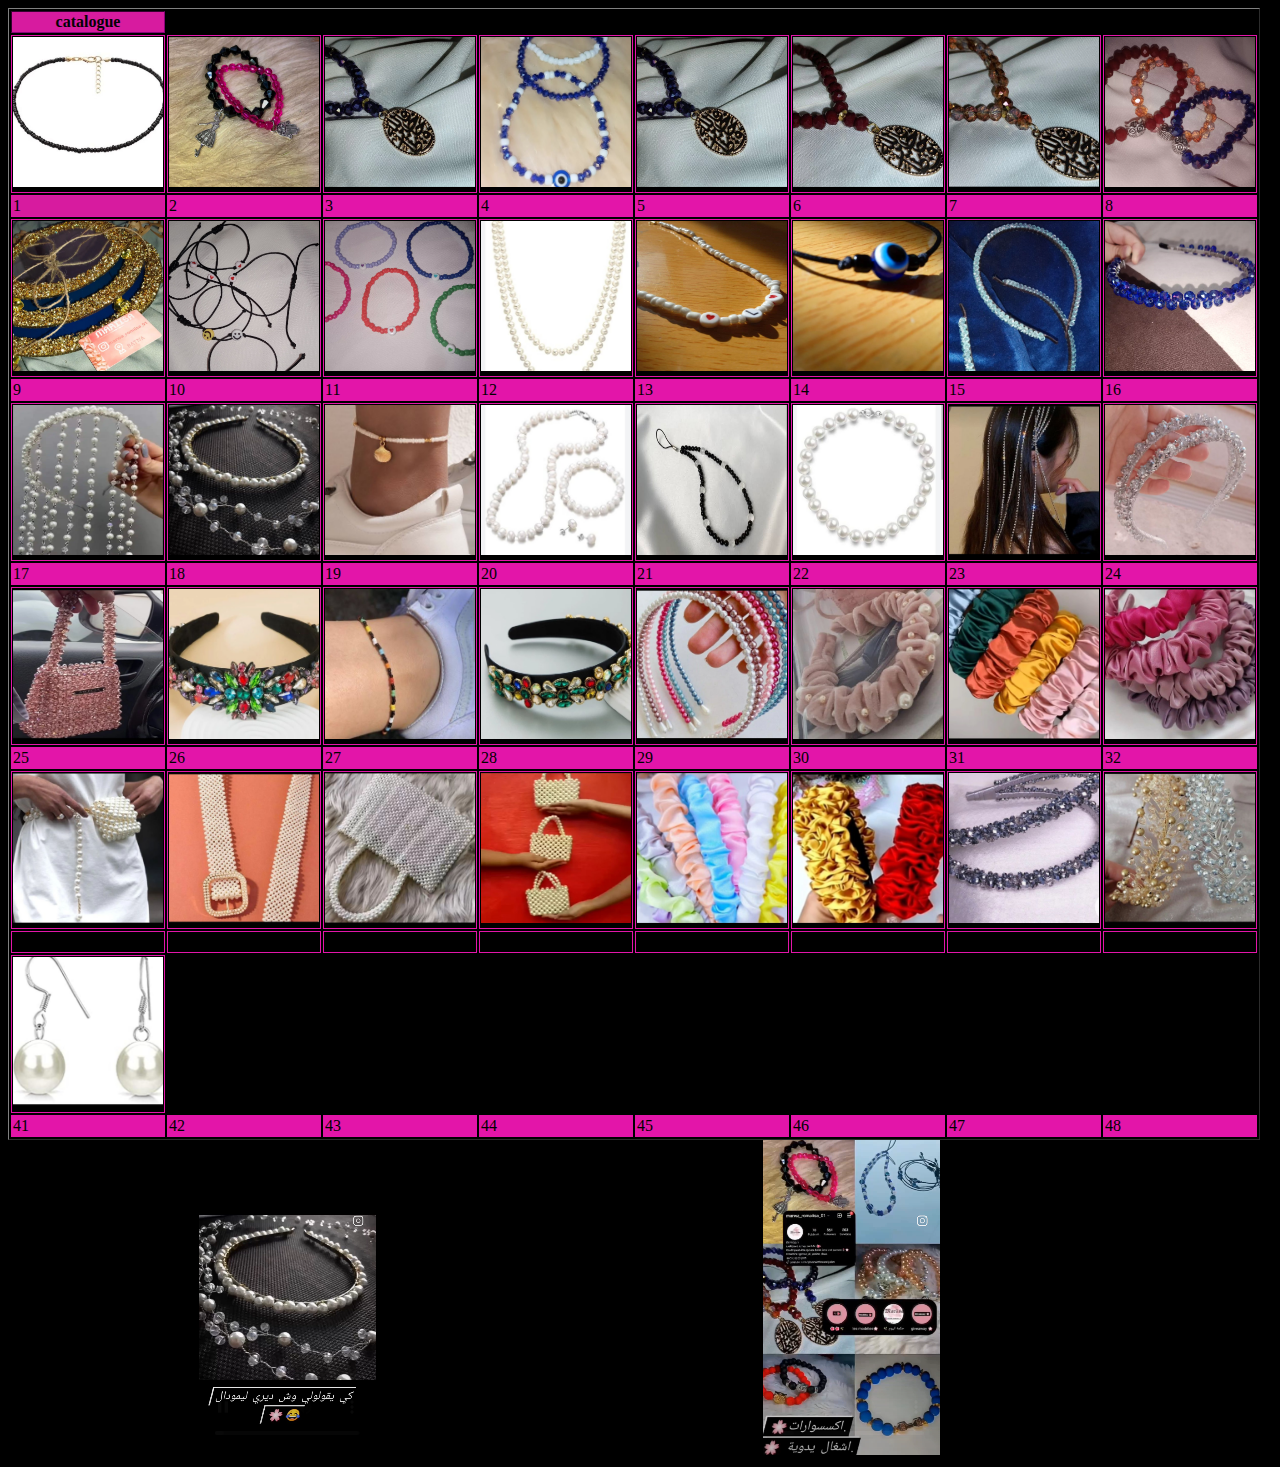
<file: marissa1/catal.html>
<!DOCTYPE html>
<html>
<link rel="stylesheet" href="styleca.css">
<head>
<title> https://www.catalogue.com </title>

</head> 
<body bgcolor="BLACK">
  
  
  
          <div>
            <table border="1">
           <th bgcolor="#d71b9f">catalogue</th>
           
           <tr> <td> <img src="photo_2023-03-30_23-29-20.jpg"></td>
            
            <td> <img src="1.jpg"></td>
              <td> <img src="IMG_20230316_215634_587.jpg"></td>
                <td> <img src="IMG_20230312_192041_302.jpg"></td>
                  <td>  <img src="IMG_20230316_215634_587.jpg"></td>
                    <td>  <img src="IMG_20230316_215634_645.jpg"></td>
                      <td> <img src="IMG_20230316_215634_664.jpg"></td>
                        <td>  <img src="IMG_20230319_003547_765.jpg"></td></tr>
<tr >  <td bgcolor="#d71b9f">1</td> <td bgcolor="#e315a9">2</td> <td bgcolor="#e315a9">3</td> <td bgcolor="#e315a9">4</td> <td bgcolor="#e315a9">5</td> <td bgcolor="#e315a9">6</td> <td bgcolor="#e315a9">7</td> <td bgcolor="#e315a9">8</td></tr>

                   
            
          
                        <tr>  <td>  <img src="IMG_20230319_235802_239.jpg"></td>
                            <td>  <img src="IMG20230320215735.jpg"></td>
                              <td>  <img src="IMG_20230321_214113_749.jpg"></td>
                                <td>  <img src="photo_2023-03-30_23-28-33.jpg"></td>
                                  <td> <img src="IMG_20230319_124440_715.jpg"></td>
                                  <td>  <img src="IMG_20230319_124544_561.jpg"></td>
                                  <td>  <img src="IMG_20230329_234945_275.jpg"></td>
                                  <td>  <img src="IMG_20230329_011917_220.jpg"></td>
                                </tr>
                                <tr>  <td bgcolor="#e315a9">9</td> <td bgcolor="#e315a9">10</td> <td bgcolor="#e315a9">11</td> <td bgcolor="#e315a9">12</td> <td bgcolor="#e315a9">13</td> <td bgcolor="#e315a9">14</td> <td bgcolor="#e315a9">15</td> <td bgcolor="#e315a9">16</td></tr>
                   
                                  <td> <img src="photo_2023-03-30_23-27-57.jpg"></td>
                                  <td>  <img src="photo_2023-03-30_23-28-18.jpg"></td>
                                  <td> <img src="photo_2023-03-30_23-28-23.jpg"></td>
                                  <td>  <img src="photo_2023-03-30_23-28-27.jpg"></td>
                                 <td>  <img src="photo_2023-03-30_23-29-08.jpg"></td>
                                  <td> <img src="photo_2023-03-30_23-28-47.jpg"></td>
                                  <td>  <img src="Screenshot_2023-05-16-16-00-49-45.jpg"></td>
                                  <td>  <img src="Screenshot_2023-05-16-16-05-56-35.jpg"></td>

                                </tr>
                                  <tr>  <td bgcolor="#e315a9">17</td> <td bgcolor="#e315a9">18</td> <td bgcolor="#e315a9">19</td> <td bgcolor="#e315a9">20</td> <td bgcolor="#e315a9">21</td> <td bgcolor="#e315a9">22</td> <td bgcolor="#e315a9">23</td> <td bgcolor="#e315a9">24</td></tr>
                   
                                </tr>

                                <tr> <td>  <img src="Screenshot_2023-05-16-15-58-50-44.jpg"></td>
            
                                  <td> <img src="Screenshot_2023-05-16-16-04-28-12.jpg"></td>
                                    <td> <img src="photo_2023-03-30_23-28-54.jpg"></td>
                                      <td>  <img src="Screenshot_2023-05-16-16-04-37-01.jpg"></td>
                                        <td>  <img src="Screenshot_2023-05-16-16-04-50-69.jpg"></td>
                                          <td>  <img src="Screenshot_2023-05-16-16-05-00-95.jpg"></td>
                                            <td> <img src="Screenshot_2023-05-16-16-05-10-38.jpg"></td>
                                              <td>  <img src="Screenshot_2023-05-16-16-05-19-64.jpg"></td></tr>
                      <tr>  <td bgcolor="#e315a9">25</td> <td bgcolor="#e315a9">26</td> <td bgcolor="#e315a9">27</td> <td bgcolor="#e315a9">28</td> <td bgcolor="#e315a9">29</td> <td bgcolor="#e315a9">30</td> <td bgcolor="#e315a9">31</td> <td bgcolor="#e315a9">32</td></tr>

                      <tr> <td>  <img src="Screenshot_2023-05-16-15-59-02-73.jpg"></td>
            
                        <td> <img src="Screenshot_2023-05-16-15-59-13-65.jpg"></td>
                          <td> <img src="Screenshot_2023-05-16-15-59-23-57.jpg"></td>
                            <td>  <img src="Screenshot_2023-05-16-15-59-35-49.jpg"></td>
                              <td> <img src="Screenshot_2023-05-16-16-00-06-57.jpg"></td>
                                <td>  <img src="Screenshot_2023-05-16-16-00-19-97.jpg"></td>
                                  <td> <img src="Screenshot_2023-05-16-16-00-37-05.jpg"></td>
                                    <td>  <img src="Screenshot_2023-05-16-16-00-59-47.jpg"></td></tr>
            <tr>  <td>33</td> <td>34</td> <td>35</td> <td>36</td> <td>37</td> <td>38</td> <TD>39</TD><td>40</td> </tr>


            <tr> 
                        
                          <td>  <img src=" photo_2023-03-30_23-28-43.jpg"></td></tr>
  <tr>  <td bgcolor="#e315a9">41</td> <td bgcolor="#e315a9">42</td> <td bgcolor="#e315a9">43</td> <td bgcolor="#e315a9">44</td> <td bgcolor="#e315a9">45</td> <td bgcolor="#e315a9">46</td><TD bgcolor="#e315a9">47</TD><td bgcolor="#e315a9">48</td> </tr>







            </table>
          </div>
          <iframe width="560" height="315" src="video_2023-05-16_18-32-26.mp4" title="YouTube video player" frameborder="0" allow="accelerometer; autoplay; clipboard-write; encrypted-media; gyroscope; picture-in-picture; web-share" allowfullscreen></iframe>
            

          <iframe width="560" height="315" src="video_2023-05-16_18-32-01.mp4" title="YouTube video player" frameborder="0" allow="accelerometer; autoplay; clipboard-write; encrypted-media; gyroscope; picture-in-picture; web-share" allowfullscreen></iframe>
          

        </body>

</html>
</file>
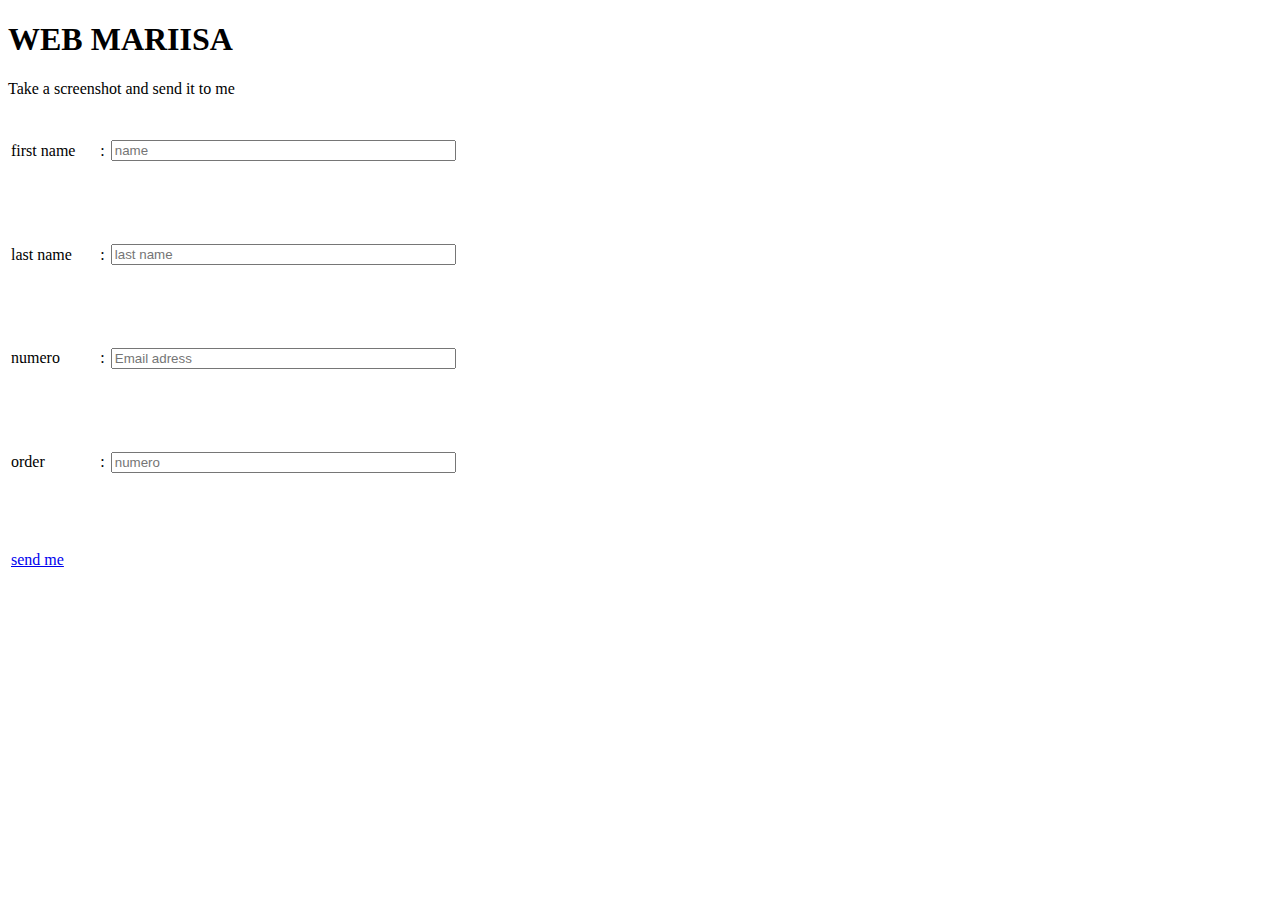
<file: marissa1/HOME.html>
<!DOCTYPE html>
<html>
<head>
<meta charset="UTF-8">
<title>WEB mariisa FIRT REGITRTION FORM</title>
</head>
<body >

    <form >
        <table height="508"width="560">
            <h1 >WEB MARIISA </h1>
          
                <td>first name</td>
                <td>:</td>
                <td><input type="text" placeholder="name" size="40"></td>
            </tr>
            <tr>
                <td>last name</td>
                <td>:</td>
                <td><input type="text" placeholder="last name" size="40"></td>
            </tr>
            <tr>
                <td>numero</td>
                <td>:</td>
                <td><input type="text" placeholder="Email adress" size="40"></td>
            </tr>
            <tr>
                <td>order</td>
                <td>:</td>
                <td><input type="text" placeholder="numero" size="40"></td>
            </tr>
            Take a screenshot and send it to me
    <td> <a href="https://www.instagram.com/marwa_romaiisa_01/?igshid=ODM2MWFjZDg%3D">send me</a></td>
</tr>
</table> 
   </form>
   
</body>
</html>
</file>
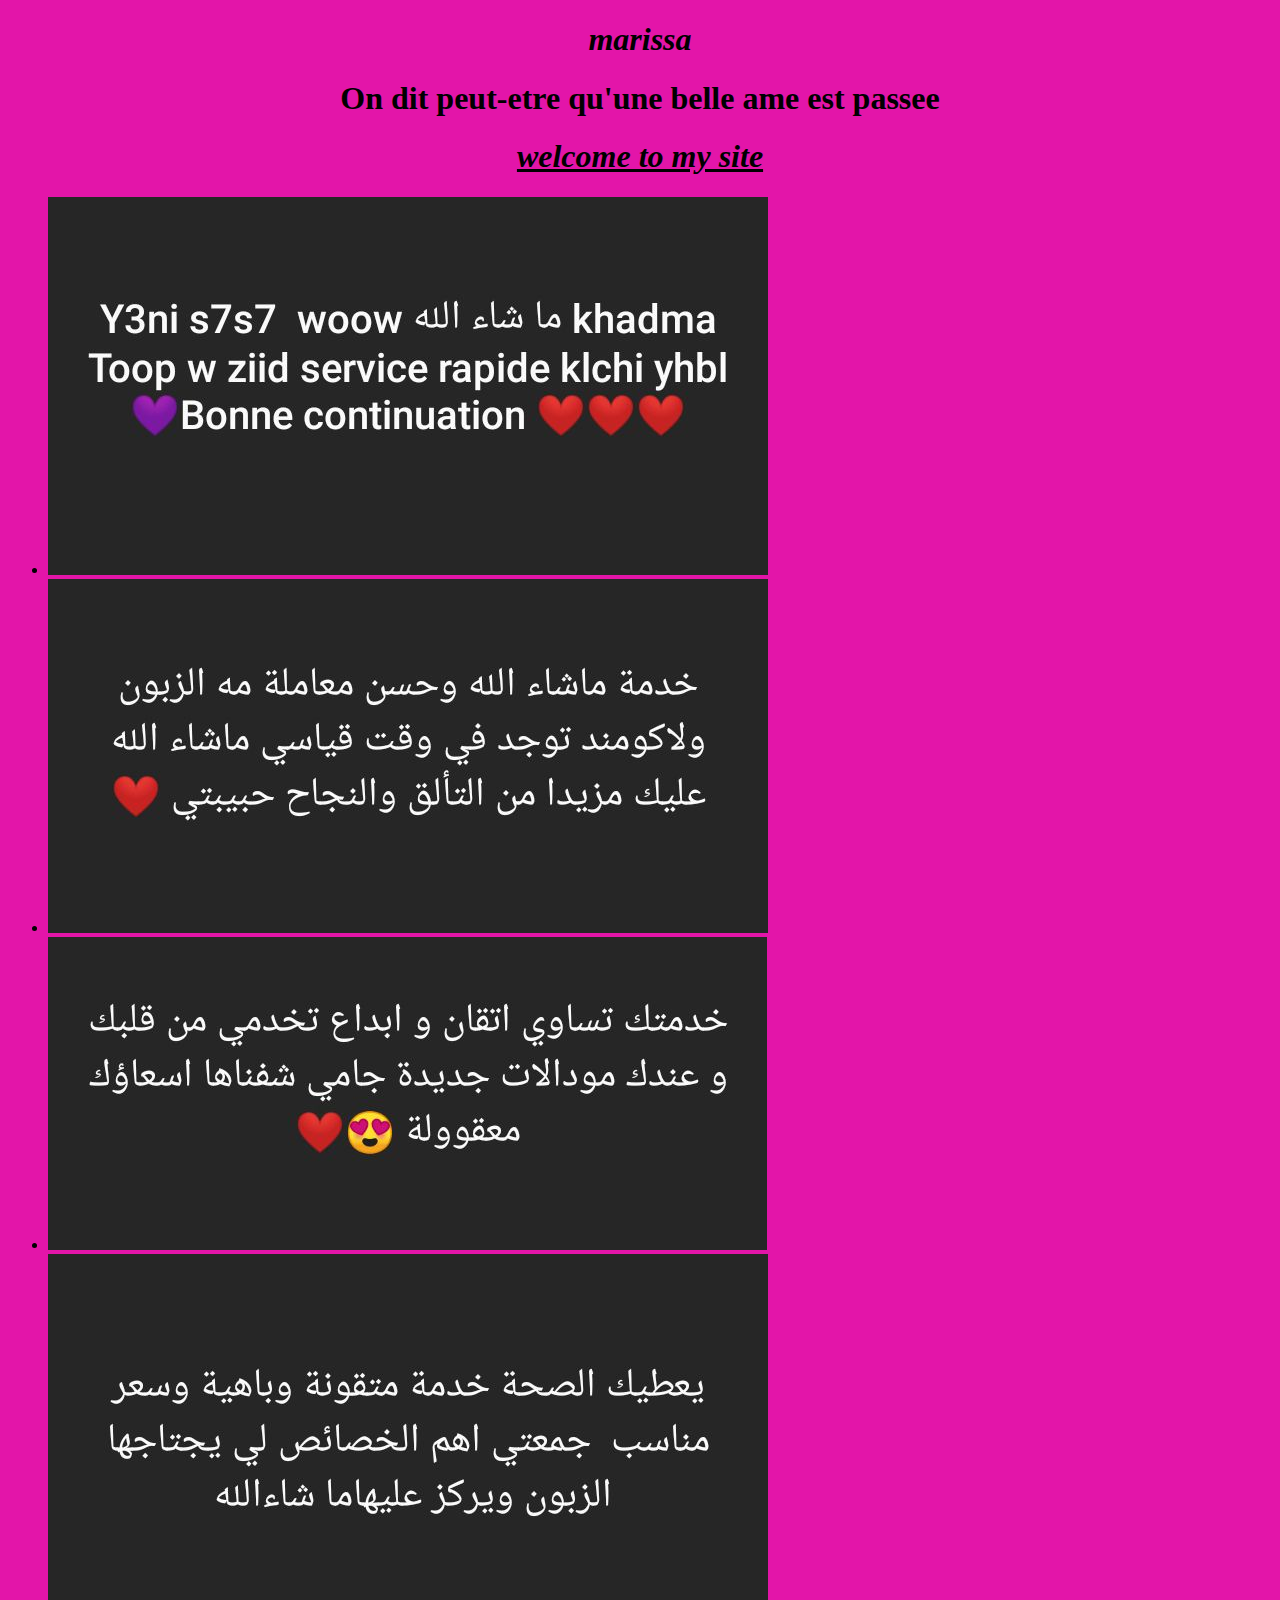
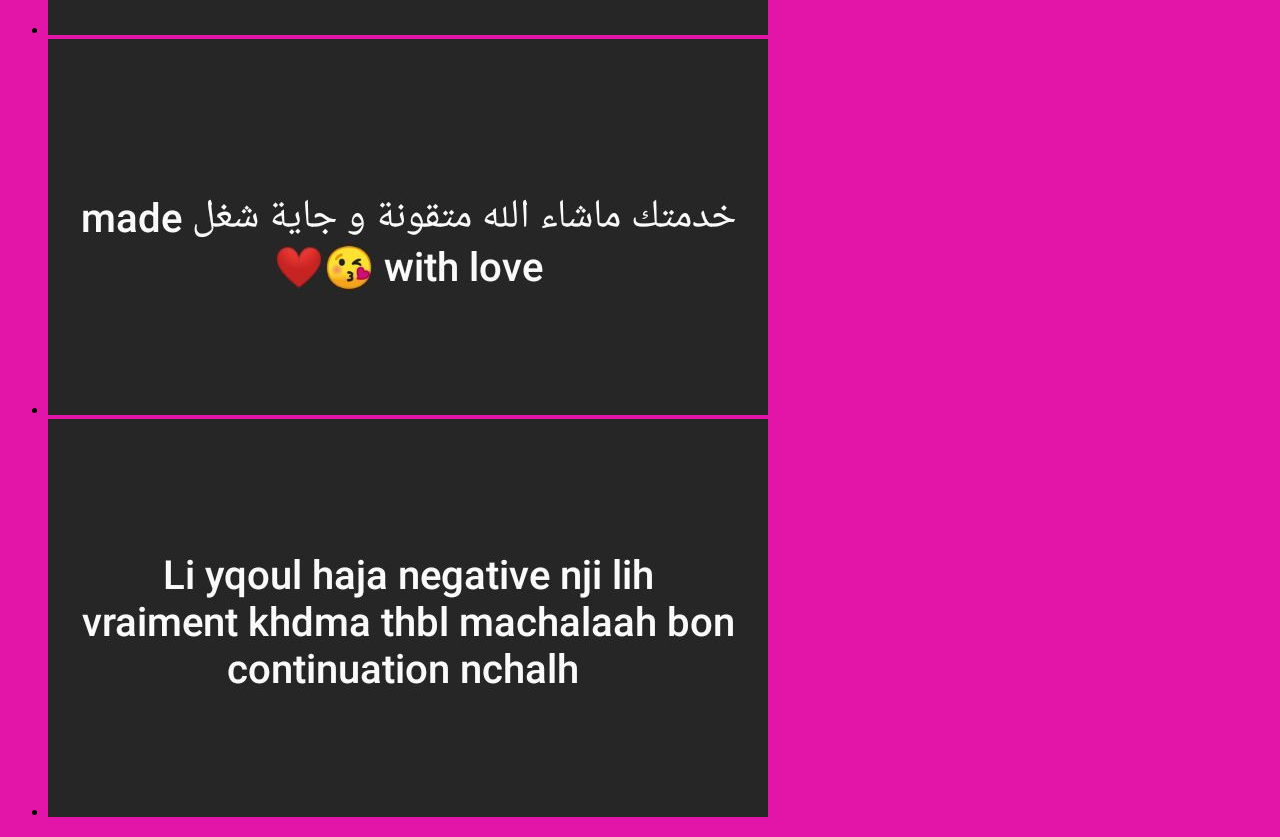
<file: marissa1/les commentaires des clients.html>
<!DOCTYPE html>
<html>

<head></head>
<body  bgcolor="  #e315a9">
  <h1> <center><em>marissa </em> </center></h1>                     
<h1>
    <center>On dit peut-etre qu'une belle ame est passee</h1></b></center>
    <em> <u> <h1 ><center>welcome to my site</h1></u></em></center>
   <UL>

    <li> <img src="photo_2023-05-16_21-36-27 (2).jpg"></li>
    <LI> <img src="photo_2023-05-16_21-36-27.jpg"> </LI>
    <li><img src="photo_2023-05-16_21-36-28 (2).jpg"> </li>
    <li><img src="photo_2023-05-16_21-36-28 (3).jpg"></li>
    <li><img src="photo_2023-05-16_21-36-28 (4).jpg"></li>
    <li><img src="photo_2023-05-16_21-36-28.jpg"></li>
   </UL>


</body>



</html>
</file>
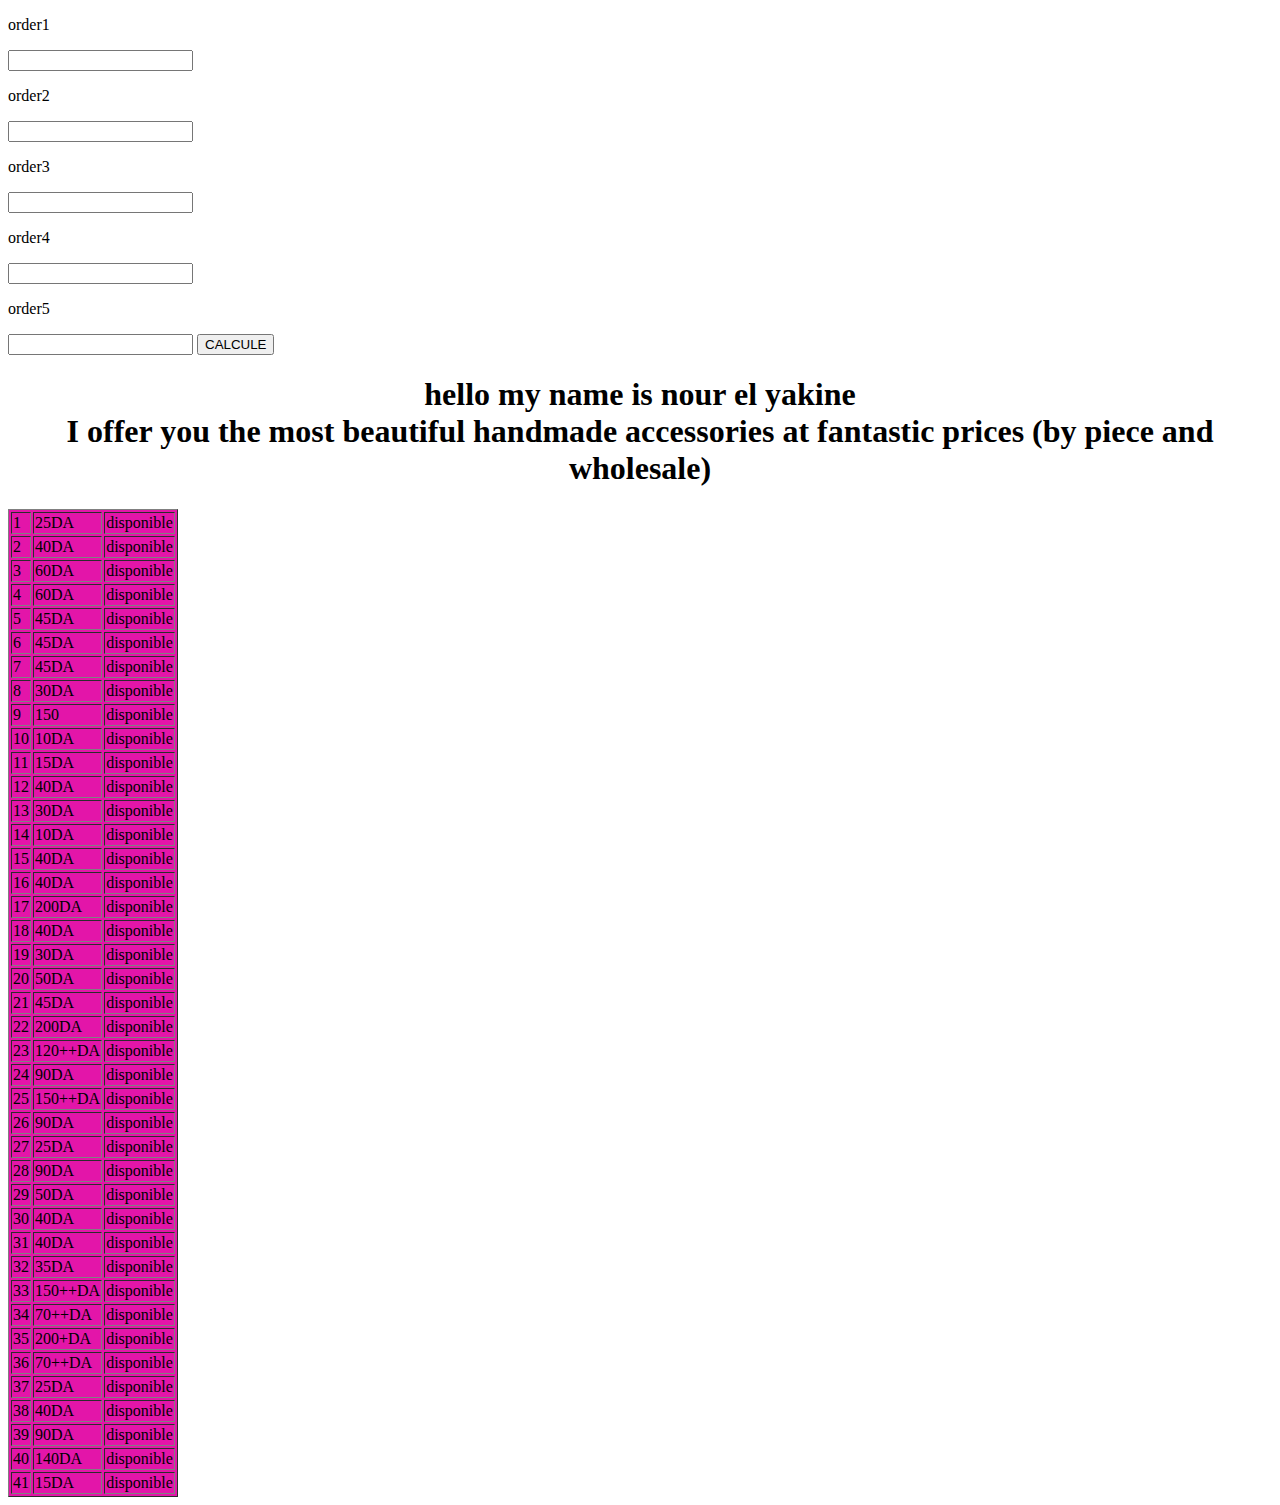
<file: marissa1/prix.html>
<!DOCTYPE html>
<html>
<head>

<title>prix</title>
</head>
<body>

    <form method="post" action="marissa.php">

        <p>order1</p>
        <input type="text" name="o1">
        <p>order2</p>
        <input type="text" name="o2">
        <p>order3</p>
        <input type="text" name="o3">
        <p>order4</p>
        <input type="text" name="o4">
        <p>order5</p>
        <input type="text" name="o5">
        <input type="submit" value="CALCULE">
            </form>

       <h1> <center> hello my name is nour el yakine <br>I offer you the most beautiful handmade accessories at fantastic prices (by piece and wholesale)

    </center></h1>
 <table border="1" bgcolor="#e315a9" >
<tr><td>1</td> <td>25DA</td><td>disponible</td></tr>
<tr><td>2</td> <td>40DA</td><td>disponible</td></tr>
<tr><td>3</td> <td>60DA</td><td>disponible</td></tr>
<tr><td>4</td> <td>60DA</td><td>disponible</td></tr>
<tr><td>5</td> <td>45DA</td><td>disponible</td></tr>
<tr><td>6</td> <td>45DA</td><td>disponible</td></tr>
<tr><td>7</td> <td>45DA</td><td>disponible</td></tr>
<tr><td>8</td> <td>30DA</td><td>disponible</td></tr>
<tr><td>9</td> <td>150</td><td>disponible</td></tr>
<tr><td>10</td> <td>10DA</td><td>disponible</td></tr>
<tr><td>11</td> <td>15DA</td><td>disponible</td></tr>
<tr><td>12</td> <td>40DA</td><td>disponible</td></tr>
<tr><td>13</td> <td>30DA</td><td>disponible</td></tr>
<tr><td>14</td> <td>10DA</td><td>disponible</td></tr>
<tr><td>15</td> <td>40DA</td><td>disponible</td></tr>
<tr><td>16</td> <td>40DA</td><td>disponible</td></tr>
<tr><td>17</td> <td>200DA</td><td>disponible</td></tr>
<tr><td>18</td> <td>40DA</td><td>disponible</td></tr>
<tr><td>19</td> <td>30DA</td><td>disponible</td></tr>
<tr><td>20</td> <td>50DA</td><td>disponible</td></tr>
<tr><td>21</td> <td>45DA</td><td>disponible</td></tr>
<tr><td>22</td> <td>200DA</td><td>disponible</td></tr>
<tr><td>23</td> <td>120++DA</td><td>disponible</td></tr>
<tr><td>24</td> <td>90DA</td><td>disponible</td></tr>
<tr><td>25</td> <td>150++DA</td><td>disponible</td></tr>
<tr><td>26</td> <td>90DA</td><td>disponible</td></tr>
<tr><td>27</td> <td>25DA</td><td>disponible</td></tr>
<tr><td>28</td> <td>90DA</td><td>disponible</td></tr>
<tr><td>29</td> <td>50DA</td><td>disponible</td></tr>
<tr><td>30</td> <td>40DA</td><td>disponible</td></tr>
<tr><td>31</td> <td>40DA</td><td>disponible</td></tr>
<tr><td>32</td> <td>35DA</td><td>disponible</td></tr>
<tr><td>33</td> <td>150++DA</td><td>disponible</td></tr>
<tr><td>34</td> <td>70++DA</td><td>disponible</td></tr>
<tr><td>35</td> <td>200+DA</td><td>disponible</td></tr>
<tr><td>36</td> <td>70++DA</td><td>disponible</td></tr>
<tr><td>37</td> <td>25DA</td><td>disponible</td></tr>
<tr><td>38</td> <td>40DA</td><td>disponible</td></tr>
<tr><td>39</td> <td>90DA</td><td>disponible</td></tr>
<tr><td>40</td> <td>140DA</td><td>disponible</td></tr>
<tr><td>41</td> <td>15DA</td><td>disponible</td></tr>


    </table>





</body>


</html>
</file>
<file: marissa1/styleca.css>
div table{

    border-collapse:separate;
     width: 300px;px:
      height: 300px;
    
    } 
    
    td{
    width:50px;
    border:1px solid #e315a9;
    } 
    tr{
    
    height:20px;
    border:2px solid rgb(138, 5, 120);
    width:50px; }
    
    div img{
    
    width:150px; height:150px;
    
    } 
    th{
    
     color: #050104;
    }
</file>
